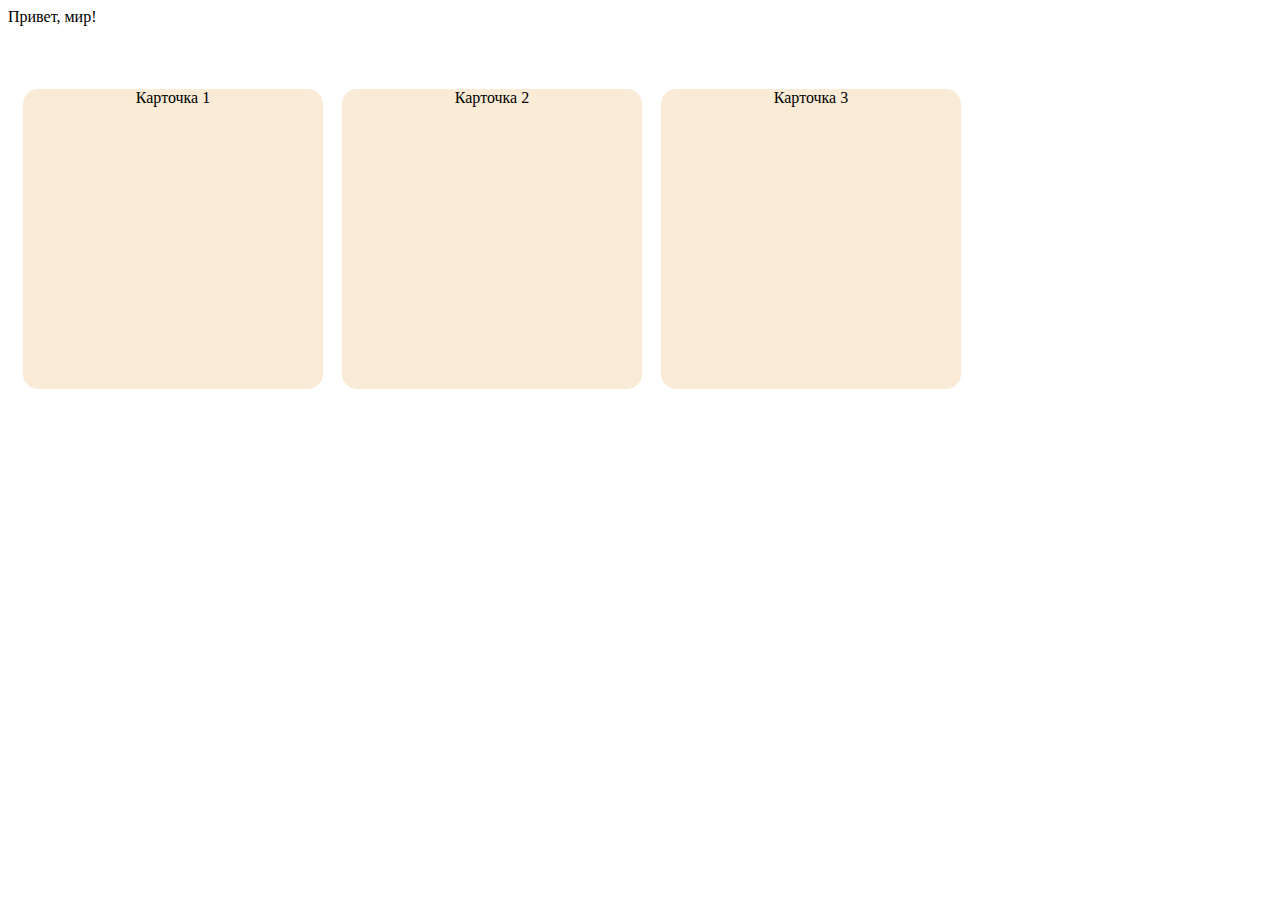
<file: index2.html>
<!DOCTYPE html>
<html lang="en">
  <head>
    <meta charset="UTF-8" />
    <meta http-equiv="X-UA-Compatible" content="IE=edge" />
    <meta name="viewport" content="width=device-width, initial-scale=1.0" />
    <title>Document</title>
    <style>
      .card {
        display: inline-block;
        margin-left: 15px;
        height: 300px;
        width: 300px;
        text-align: center;
        border-radius: 5%;
        margin-top: 5%;
        background-color: antiquewhite;
      }

      .selected {
        background-color: aquamarine;
      }
    </style>
  </head>
  <body>

    <div onclick="select(this)">Привет, мир!</div>
    <div class="card" onclick="select(this)">Карточка 1</div>
    <div class="card" onclick="select(this)">Карточка 2</div>
    <div class="card" onclick="select(this)">Карточка 3</div>
    <script src="/script.js"></script>
  </body>
</html>
</file>
